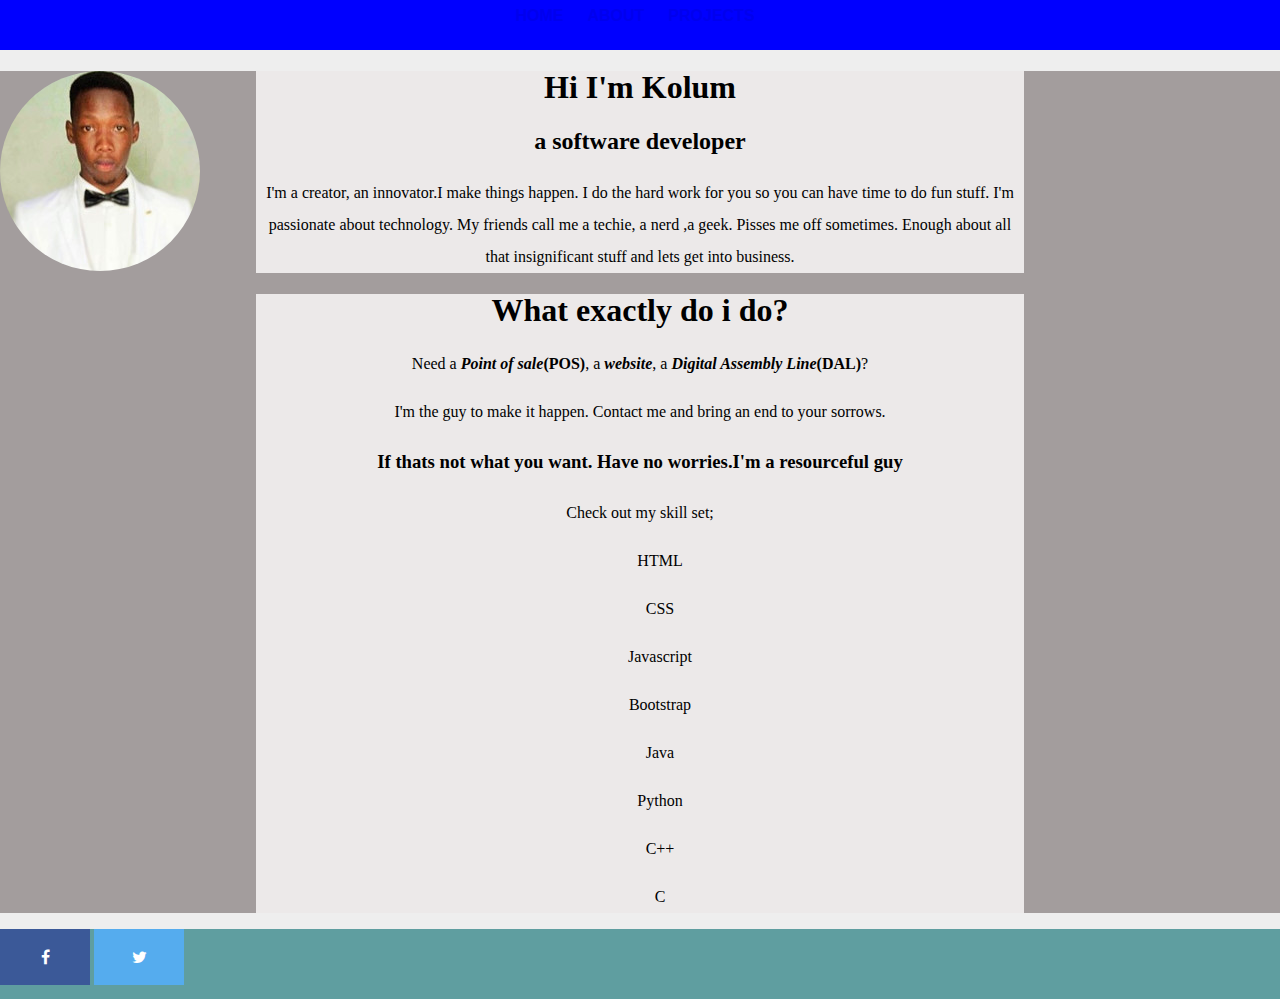
<file: index.html>
<!Doctype>
<html>
  <head>
    <title>KOLUM'S PORTFORLIO</title>
    <link rel="stylesheet" href="css/styles.css">
    <link rel="stylesheet" href="https://cdnjs.cloudflare.com/ajax/libs/font-awesome/4.7.0/css/font-awesome.min.css">
  </head>
  <body>
    <div class="menu">
      <a href="#"><strong>HOME</strong></a>
      <a href="about.html"><strong>ABOUT</strong></a>
      <a href="projects.html"><strong>PROJECTS</strong></a>
    </div>
    <div class="contain">
          <div class="img1">
            <img src="images/kolum.jpeg" alt="kolum">
          </div>  
          <div class="cont1">
            <h1> Hi I'm Kolum</h1>
            <h2> a software developer</h2>
            <p> I'm a creator, an innovator.I make things happen. I do the hard work for you so you can have time to do fun stuff.
                I'm passionate about technology. My friends call me a techie, a nerd ,a geek. Pisses me off sometimes. Enough about 
                all that insignificant stuff and lets get into business. 
            </p>
          </div>
          <div class="cont1">
            <h1>What exactly do i do?</h1>
            <p> Need a <strong><em>Point of sale</em>(POS)</strong >, a <strong><em> website</em></strong>, a <strong><em> Digital Assembly Line</em>(DAL)</strong>?</p>
            <p> I'm the guy to make it happen. Contact me and bring an end to your sorrows.</p>
            <h3>If thats not what you want. Have no worries.I'm a resourceful guy </h3>
            <p> Check out my skill set;</p>
            <li>
              <ul>HTML</ul>
              <ul>CSS</ul>
              <ul>Javascript</ul>
              <ul>Bootstrap</ul>
              <ul>Java</ul>
              <ul>Python</ul>
              <ul>C++</ul>
              <ul>C</ul>
            </li>
          
          </div> 
    </div>
    <footer>
        <a href="#" class="fa fa-facebook"></a>
        <a href="https://twitter.com/r_kolum" class="fa fa-twitter"></a>
    </footer>
  </body>
</html>
</file>
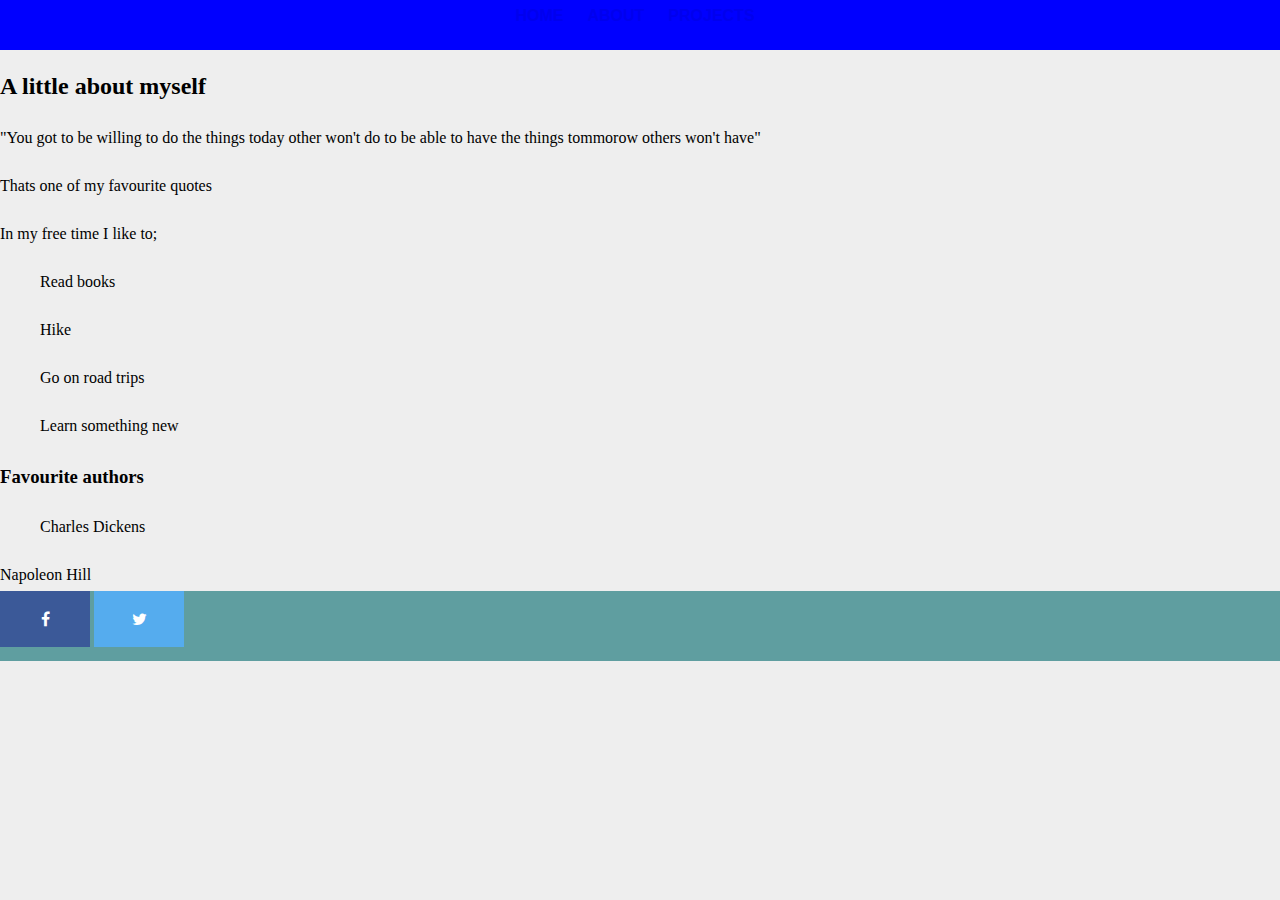
<file: about.html>
<!Doctype>
<html>
  <head>
    <title>KOLUM'S PORTFORLIO</title>
    <link rel="stylesheet" href="css/styles.css">
    <link rel="stylesheet" href="https://cdnjs.cloudflare.com/ajax/libs/font-awesome/4.7.0/css/font-awesome.min.css">
  </head>
  <body>
    <div class="menu">
      <a href="index.html"><strong>HOME</strong></a>
      <a href="about.html"><strong>ABOUT</strong></a>
      <a href="projects.html"><strong>PROJECTS</strong></a>
    </div>
    <div>
      <h2>A little about myself</h2>
      <p>"You got to be willing to do the things today other won't do to be able to have the things tommorow others won't have"</p>
      <p>Thats one of my favourite quotes</p>  
      <p>In my free time I like to;</p>
      <li>
        <ol>Read books</ol>
        <ol>Hike</ol>
        <ol>Go on road trips</ol>
        <ol>Learn something new</ol>
      </li>
      <H3>Favourite authors</H3>
      <li>
        <ul>Charles Dickens</ul>
        <li>Napoleon Hill</li>
      </li>
    </div>
    <footer>
        <a href="#" class="fa fa-facebook"></a>
        <a href="https://twitter.com/r_kolum" class="fa fa-twitter"></a>
    </footer>

  </body>
</html>
</file>
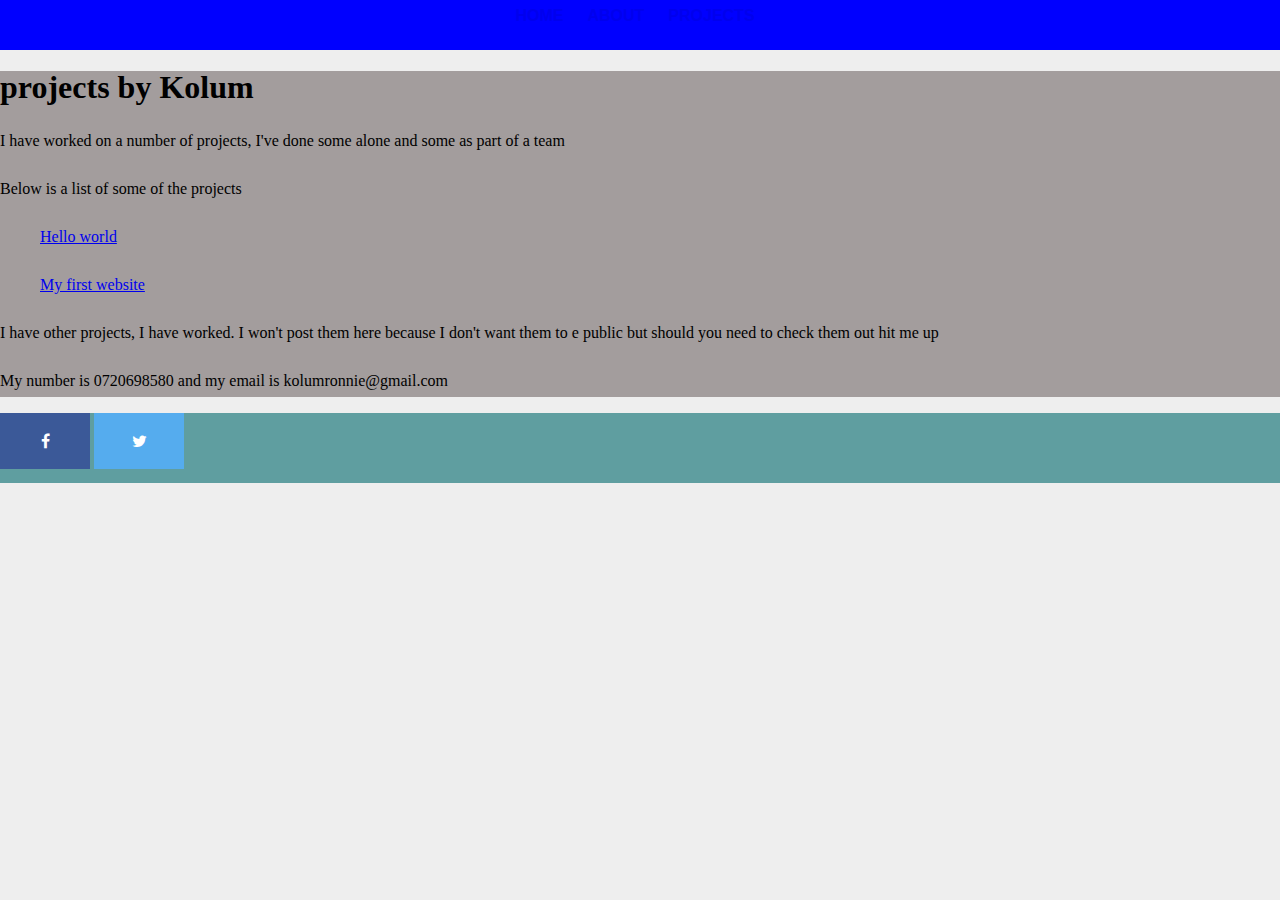
<file: projects.html>
<!Doctype>
<html>
  <head>
    <title>KOLUM'S PORTFORLIO</title>
    <link rel="stylesheet" href="css/styles.css">
    <link rel="stylesheet" href="https://cdnjs.cloudflare.com/ajax/libs/font-awesome/4.7.0/css/font-awesome.min.css">
  </head>
  <body>
    <div class="menu">
      <a href="index.html"><strong>HOME</strong></a>
      <a href="about.html"><strong>ABOUT</strong></a>
      <a href="projects.html"><strong>PROJECTS</strong></a>
    </div>
    <div class="contain">
      <H1>projects by Kolum</H1>
      <p>I have worked on a number of projects, I've done some alone and some as part of a team</p>
      <p>Below is a list of some of the projects</p>
      <li>
        <ol><a href="https://github.com/kolumr/hello-world">Hello world</a></ol>
        <ol><a href="https://github.com/kolumr/my-first-website">My first website</a></ol>
      </li>
      <p> I have other projects, I have worked. I won't post them here because I don't want them to e public but should you need to check them out hit me up</p>
      <p> My number is 0720698580 and my email is kolumronnie@gmail.com</p>
    </div>
    <footer>
        <a href="#" class="fa fa-facebook"></a>
        <a href="https://twitter.com/r_kolum" class="fa fa-twitter"></a>
    </footer>

  </body>
</html>
</file>
<file: css/styles.css>
body{
  
  background-color: rgba(29, 22, 22, 0.075);
  line-height: 2em;
  margin: 0%;
}
img{
  float: inline-start;
}
footer{
  height: 70px;
  width: 100%;
  background-color: cadetblue;
  margin: 0%;
  margin-bottom: 0%;
  
}
.fa {
  padding: 20px;
  font-size: 30px;
  width: 50px;
  text-align: center;
  text-decoration: none;
}
.menu{
  height: 50px;
  background-color: blue;
  margin: 0%;
  text-decoration:none;
  padding-right: 10px;
  text-align-last: center;
}
.menu a{
font-family: 'Lucida Sans', 'Lucida Sans Regular', 'Lucida Grande', 'Lucida Sans Unicode', Geneva, Verdana, sans-serif;
text-decoration: none;
text-align: center;
margin: 10px;

}
a:hover{
  color: aliceblue;
}
a:active{
  color: crimson;
}
a:visited{
  color: dimgrey;
}
.cont1{
  text-align: center;
  
  width: 60%;
  background-color: rgb(236, 233, 233);
  margin: auto;

  /* opacity: 0.5; */
}
li{
  display: block;

}
ul{
  list-style-type: square;
}
ol{
  list-style-type: upper-roman;
}
.contain{
  background-color: rgb(163, 157, 157);
  text-align: auto;
  margin: auto;
}
.img1{
  text-align: center;
}
img{
  text-align: center;
  border-radius: 50%;
}

/* Add a hover effect if you want */
.fa:hover {
  opacity: 0.7;
}

/* Set a specific color for each brand */

/* Facebook */
.fa-facebook {
  background: #3B5998;
  color: white;
}

/* Twitter */
.fa-twitter {
  background: #55ACEE;
  color: white;
}
</file>
